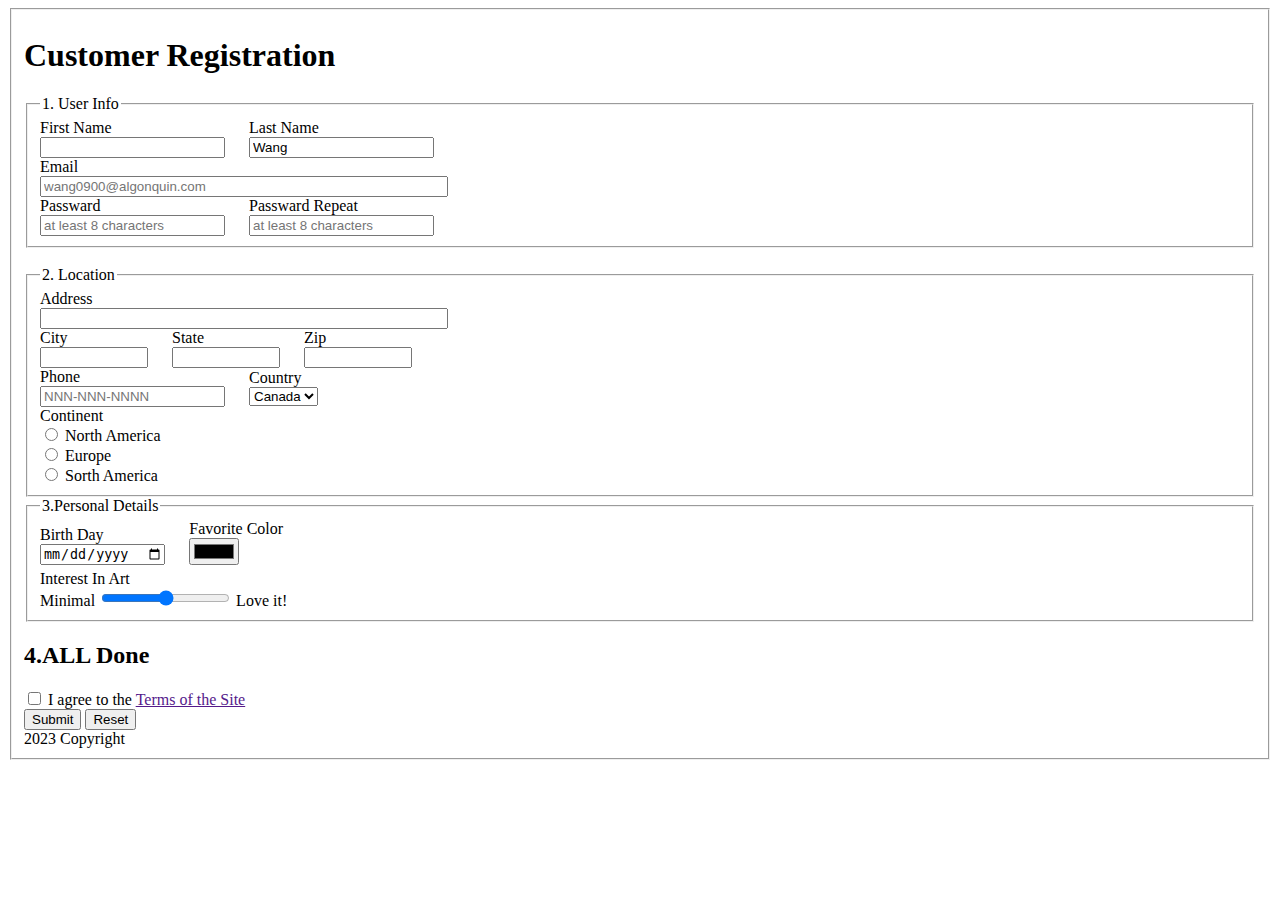
<file: Links/customer.html>
<!--
  o Name: Eva Wang
  o Date: Febuary 02, 2023
  o Section: CST 8285 section 301 
  o Lab: lab 2
  o File: customer.html
  o Lab objective: Create a webpage about Customer Registration
-->

<!DOCTYPE html>
<html lang="en">
  <head>
    <title>CST8285 Web Programming Lab 2</title>
    <meta charset="UTF-8">
    <meta name=" description " content=" CST8285 Lab 2 " >
    <meta name=" keywords " content=" htmlcode, Customer Registration" >
    <meta name=" author " content=" Eva Wang " >
    <style>

      .iii {
        margin-top: 5px;
      }

      .firstn, .lastn, .pwd, .pwdr, .cit, .sta, .zip, .pho, .cou, .bir, .fav {
        display: inline-block;
      }

    </style>
  </head>
  <body>
    <form>
        <fieldset>
          <h1> Customer Registration </h1>
          <fieldset>
              <legend>1. User Info</legend>        
                  <div class="firstn">
                    <label for="fn">First Name  </label><br>
                    <input type="text" id="fn" name="firstname" maxlength="10"> &nbsp;&nbsp;&nbsp;&nbsp;
                  </div>

                  <div class="lastn">
                    <label for="ln">  Last Name </label><br>
                    <input type="text" id="ln" name="lastname" value="Wang" readonly >
                  </div>

                  <div class="email">
                    <label for="em">Email</label><br>
                    <input type="email" id="em" name="email" style="width:400px" placeholder="wang0900@algonquin.com" >
                  </div>

                  <div class="pwd">
                    <label for="pw">Passward </label><br > 
                    <input type="password" name="secret" id="pw" placeholder="at least 8 characters"> &nbsp;&nbsp;&nbsp;&nbsp;
                  </div>

                  <div class="pwdr">
                    <label for="pw1">Passward Repeat</label><br > 
                    <input type="password" name="secret" id="pw1" placeholder="at least 8 characters">
                  </div>
          </fieldset>
          <br>

          <fieldset>
              <legend>2. Location</legend>
                  <div class="add">
                    <label for="add">Address</label><br>
                    <input type="text" id="add" name="address" style="width: 400px;" >
                  </div>

                  <div class="cit">
                    <label for="cit">City</label><br>
                    <input type="text" id="cit" name="city" style="width: 100px;" > &nbsp;&nbsp;&nbsp;&nbsp;
                  </div>

                  <div class="sta">
                    <label for="sta">State</label><br>
                    <input type="text" id="sta" name="state" style="width: 100px;" > &nbsp;&nbsp;&nbsp;&nbsp;
                  </div>

                  <div class="zip">
                    <label for="zip">Zip</label><br>
                    <input type="text" id="zip" name="zip" style="width: 100px;" >
                  </div>
                  <br>
                  <div class="pho">
                    <label for="pho">Phone</label><br>
                    <input type="text" id="pho" name="phone" placeholder="NNN-NNN-NNNN" required > &nbsp;&nbsp;&nbsp;&nbsp;
                  </div>

                  <div class="cou">
                    <label for="cou">Country</label><br>
                    <select id="cou" name="counrty" size="1">
                      <option value="canada">Canada</option>
                      <option value="usa">USA</option>
                      <option value="china">China</option>
                    </select>
                  </div>
                  <br>
                  <span>Continent</span><br>
                  <input type="radio" id="na" name="northamerica" value="northamerica" >
                  <label for="na">North America</label><br>
          
                  <input type="radio" id="eu" name="europe" value="europe" >
                  <label for="eu">Europe</label><br>
          
                  <input type="radio" id="sa" name="sorthamerica" value="sorthamerica" >
                  <label for="sa">Sorth America</label><br>
          </fieldset>
          <fieldset>
              <legend>3.Personal Details</legend>
                  <div class="bir" >
                    <label for="bd">Birth Day</label><br>
                    <input type="date" id="bd" name="birthday">  &nbsp;&nbsp;&nbsp;&nbsp;
                  </div>

                  <div class="fav">
                    <label for="col">Favorite Color</label><br>
                    <input type="color" id="col" name="color">
                  </div>
                  <br>
                  <div class="iii">
                    <label for="iia" >Interest In Art </label><br>
                    <span >Minimal </span>
                    <input type="range" id="iia" name="interestinart">
                    <span >Love it! </span>
                  </div>
          </fieldset>

          <h2>4.ALL Done</h2>
          <input type="checkbox" id="ite" name="agreeiterm" required>
          <label for="ite">I agree to the</label>
          <a href="">Terms of the Site</a><br>

          <button type="button">Submit</button>
          <button type="Reset">Reset</button>

          <footer>2023 Copyright</footer>
      </fieldset>
    </form>
  </body>
</html>
</file>
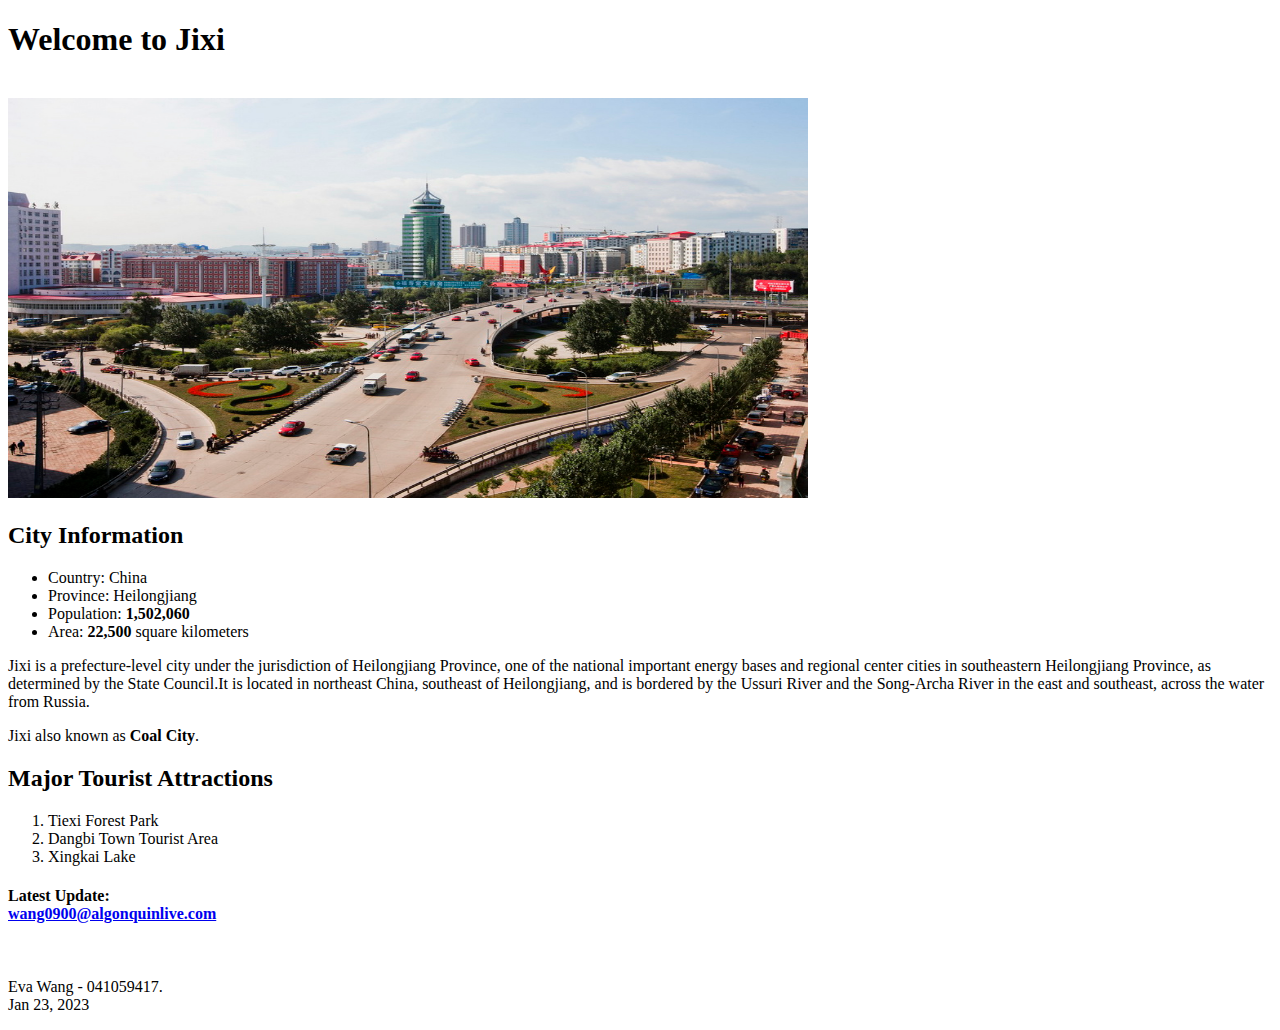
<file: Links/hometown.html>
<!--
  o Name: Eva Wang
  o Date: January 23, 2023
  o Section: CST 8285 section 301 
  o Lab: lab 1
  o File: hometown.html
  o Lab objective: Building a webpage about your hometown from scratch 
-->

<!DOCTYPE html>
<html lang="en">
  <head>
    <title>CST8285 Web Programming Lab 1</title>
    <meta charset="UTF-8">
    <meta name=" description " content=" CST8285 Lab 1 " >
    <meta name=" keywords " content=" Lab 1,CST8285,htmlcode" >
    <meta name=" author " content=" Eva Wang " >
  </head>
  <body>
    <h1> Welcome to Jixi </h1>
    <br>
    <img src="../Pictures/Jixi.jpg" alt="My Hometown Jixi City picture" width="800" height="400" >
    <br>
    <h2> City Information </h2>
      <ul>
        <li> Country: China </li>
        <li> Province: Heilongjiang </li>
        <li> Population: <b>1,502,060</b> </li>
        <li> Area: <b>22,500</b> square kilometers </li>
      </ul>
    <p> Jixi is a prefecture-level city under the jurisdiction of Heilongjiang Province, 
      one of the national important energy bases and regional center cities in southeastern Heilongjiang Province, 
      as determined by the State Council.It is located in northeast China, southeast of Heilongjiang, 
      and is bordered by the Ussuri River and the Song-Archa River in the east and southeast, 
      across the water from Russia.</p>
    <p> Jixi also known as <b>Coal City</b>. </p>
      <h2> Major Tourist Attractions </h2>
        <ol>
        <li> Tiexi Forest Park </li>
        <li> Dangbi Town Tourist Area </li>
        <li> Xingkai Lake </li>
      </ol>
    <h4>Latest Update: <br>
      <a href="https://outlook.office.com/mail/">wang0900@algonquinlive.com</a>
    </h4>
    <br>
    <footer>
      <P>Eva Wang - 041059417.<br>
         Jan 23, 2023</P>
    </footer>
  </body>
</html>
</file>
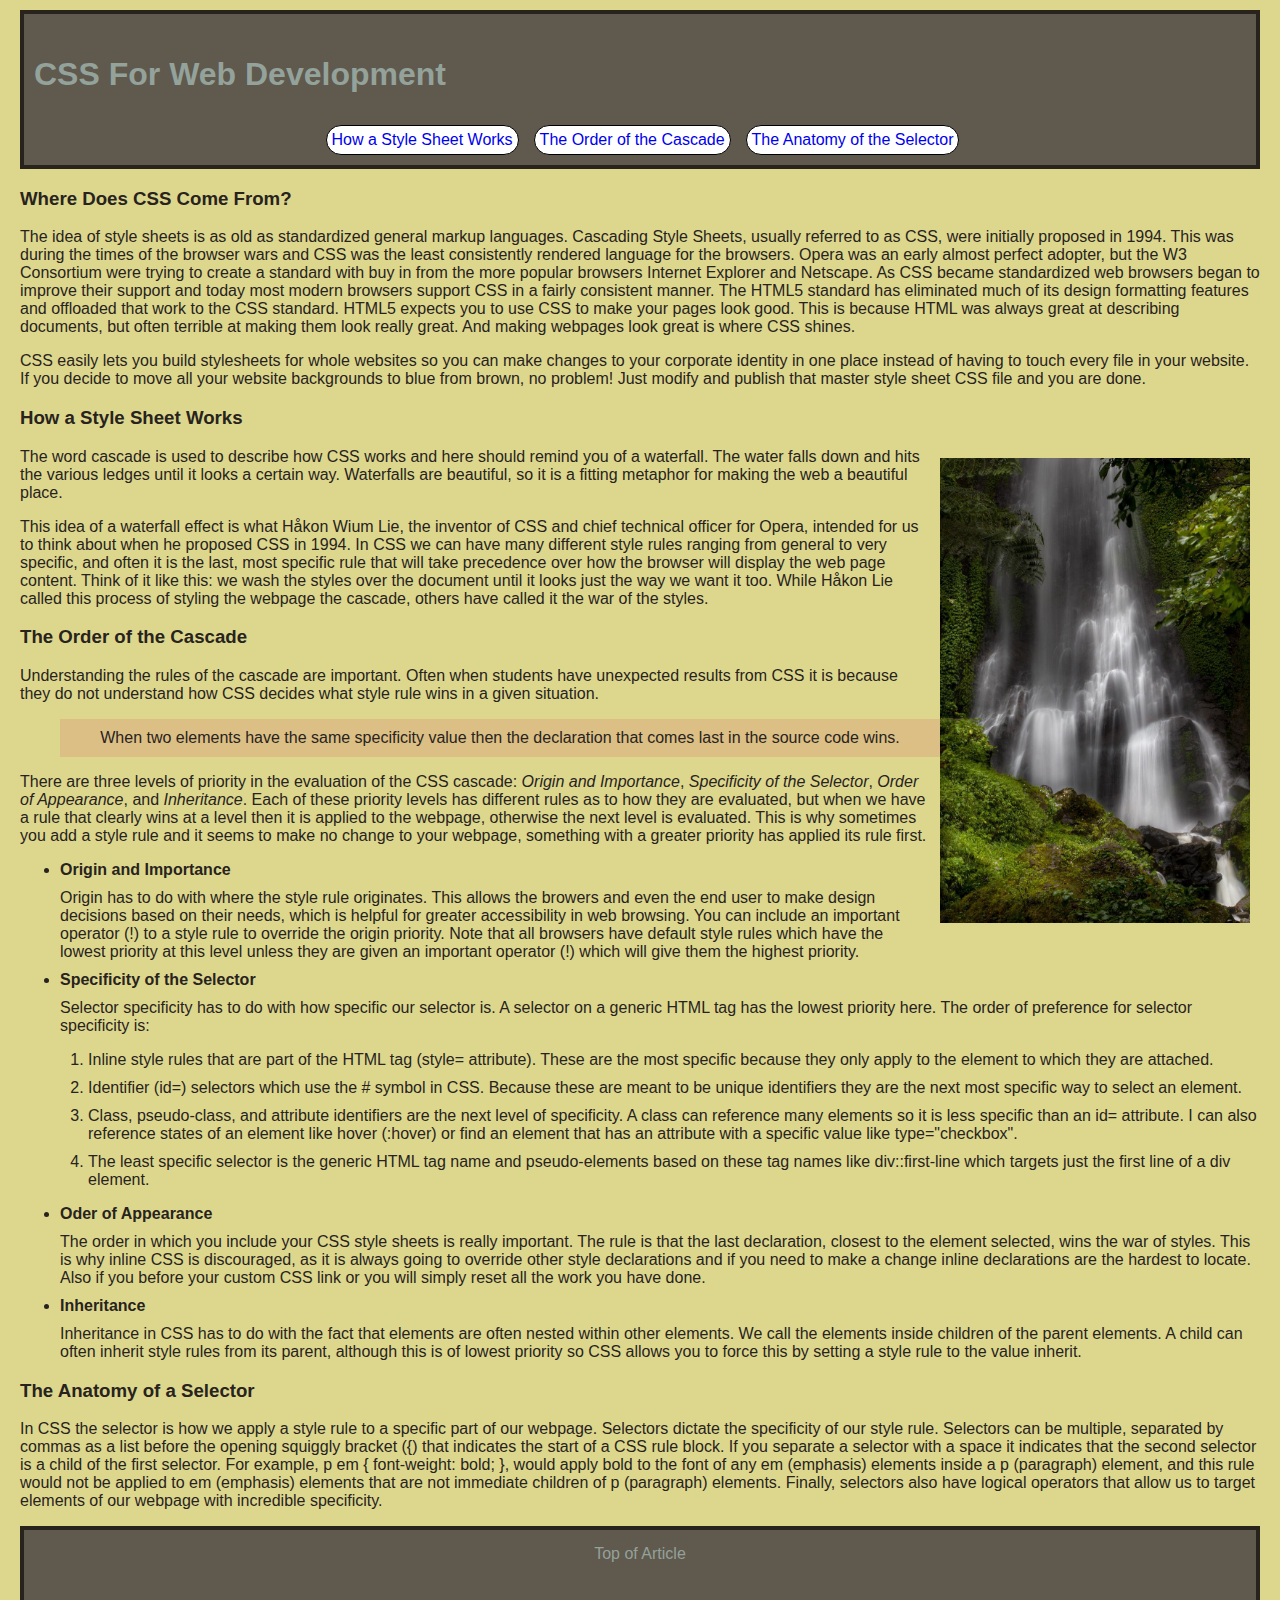
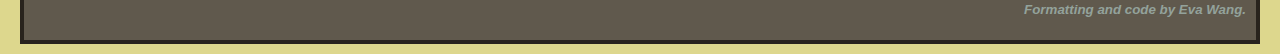
<file: Links/Lab3.html>
<!--
  o Name: Eva Wang
  o Date: Febuary 09, 2023
  o Section: CST 8285 section 301 
  o Lab: lab 3
  o File: Lab3.html
  o Lab objective: Get familiar with Semantic HTML and Cascaing Style Sheets(CSS)
-->
<!DOCTYPE html>
<html lang="en">
<head>
    <meta charset="UTF-8">
    <meta name="viewport" content="width=device-width, initial-scale=1.0">
    <meta name="author" content="Eva Wang">
    <title>CSS for Web Development</title>
    <link rel="stylesheet" type="text/css" href="lab3.css" >
</head>
<body>
    <header id="hea">
        <p id="title">CSS For Web Development</p>

        <nav>
            <a class="nav" href="#section2">How a Style Sheet Works</a>
            <a class="nav" href="#section3">The Order of the Cascade</a>
            <a class="nav" href="#section4">The Anatomy of the Selector</a>
        </nav>
    </header>

    <main>
        <p id="section1" class="section">Where Does CSS Come From?</p>

        <p>The idea of style sheets is as old as standardized general markup languages. Cascading
        Style Sheets, usually referred to as CSS, were initially proposed in 1994. This was
        during the times of the browser wars and CSS was the least consistently rendered
        language for the browsers. Opera was an early almost perfect adopter, but the W3
        Consortium were trying to create a standard with buy in from the more popular browsers
        Internet Explorer and Netscape. As CSS became standardized web browsers began to improve
        their support and today most modern browsers support CSS in a fairly consistent manner.
        The HTML5 standard has eliminated much of its design formatting features and offloaded
        that work to the CSS standard. HTML5 expects you to use CSS to make your pages look good.
        This is because HTML was always great at describing documents, but often terrible at
        making them look really great. And making webpages look great is where CSS shines.</p>
        
        <p>CSS easily lets you build stylesheets for whole websites so you can make changes to
        your corporate identity in one place instead of having to touch every file in your website.
        If you decide to move all your website backgrounds to blue from brown, no problem! Just
        modify and publish that master style sheet CSS file and you are done.</p>
        
        <p id="section2" class="section">How a Style Sheet Works</p>

        <img src="../Pictures/waterfall-free-from-pixabay.jpg" alt="waterfall picture">

        <p>The word cascade is used to describe how CSS works and here should remind you of a 
        waterfall. The water falls down and hits the various ledges until it looks a certain 
        way. Waterfalls are beautiful, so it is a fitting metaphor for making the web a beautiful
        place.</p>
        
        <p>This idea of a waterfall effect is what Håkon Wium Lie, the inventor of CSS and chief 
        technical officer for Opera, intended for us to think about when he proposed CSS in 1994. 
        In CSS we can have many different style rules ranging from general to very specific, 
        and often it is the last, most specific rule that will take precedence over how the 
        browser will display the web page content. Think of it like this: we wash the styles 
        over the document until it looks just the way we want it too. While Håkon Lie called 
        this process of styling the webpage the cascade, others have called it the war of 
        the styles.</p>

        <p id="section3" class="section">The Order of the Cascade</p>
        
        <p>Understanding the rules of the cascade are important. Often when students have 
        unexpected results from CSS it is because they do not understand how CSS decides what 
        style rule wins in a given situation.</p>
        
        <blockquote class="blockquote">When two elements have the same specificity value
        then the declaration that comes last in the source code wins.</blockquote> 

        <p>There are three levels of priority in the evaluation of the CSS cascade: <i>Origin and
        Importance</i>, <i>Specificity of the Selector</i>, <i>Order of Appearance</i>, and 
        <i>Inheritance</i>. Each of these priority levels has different rules as to how they 
        are evaluated, but when we have a rule that clearly wins at a level then it is applied 
        to the webpage, otherwise the next level is evaluated. This is why sometimes you add 
        a style rule and it seems to make no change to your webpage, something with a greater 
        priority has applied its rule first.</p>

        <ul>
            <li class="subsection">Origin and Importance</li>

                <li class="delete format">Origin has to do with where the style rule originates. This allows the browers and 
                even the end user to make design decisions based on their needs, which is helpful
                for greater accessibility in web browsing. You can include an important operator (!) 
                to a style rule to override the origin priority. Note that all browsers have default
                style rules which have the lowest priority at this level unless they are given an
                important operator (!) which will give them the highest priority.</li>
            

            <li class="subsection">Specificity of the Selector</li>

                <li class="delete format">Selector specificity has to do with how specific our selector is. A selector on a
                generic HTML tag has the lowest priority here. The order of preference for selector 
                specificity is:</li>
        </ul>
            <ol>
                <li class="format">
                    Inline style rules that are part of the HTML tag (style= attribute). These
                    are the most specific because they only apply to the element to which they
                    are attached.
                </li>
                <li class="format">
                    Identifier (id=) selectors which use the # symbol in CSS. Because these are
                    meant to be unique identifiers they are the next most specific way to select 
                    an element.
                </li>
                <li class="format">
                    Class, pseudo-class, and attribute identifiers are the next
                    level of specificity. A class can reference many elements so it is less
                    specific than an id= attribute. I can also reference states of an element like
                    hover (:hover) or find an element that has an attribute with a specific value 
                    like type="checkbox".
                </li>
                <li class="format">
                    The least specific selector is the generic HTML tag name and pseudo-elements 
                    based on these tag names like div::first-line which targets just the first line
                    of a div element.
                </li>
            </ol>
        <ul>
            <li class="subsection">Oder of Appearance</li>

            <li class="delete format">The order in which you include your CSS style sheets is really important. The rule is 
            that the last declaration, closest to the element selected, wins the war of styles. This 
            is why inline CSS is discouraged, as it is always going to override other style declarations
            and if you need to make a change inline declarations are the hardest to locate. Also if you 
            before your custom CSS link or you will simply reset all the work you have done.</li> 

            <li class="subsection">Inheritance</li>

            <li class="delete format">Inheritance in CSS has to do with the fact that elements are often nested within other 
            elements. We call the elements inside children of the parent elements. A child can often 
            inherit style rules from its parent, although this is of lowest priority so CSS allows 
            you to force this by setting a style rule to the value inherit.</li>

        </ul>

        <p id="section4" class="section">The Anatomy of a Selector</p> 

        <p>In CSS the selector is how we apply a style rule to a specific part of our webpage. 
        Selectors dictate the specificity of our style rule. Selectors can be multiple, separated 
        by commas as a list before the opening squiggly bracket ({) that indicates the start of a 
        CSS rule block. If you separate a selector with a space it indicates that the second 
        selector is a child of the first selector. For example, p em { font-weight: bold; }, would 
        apply bold to the font of any em (emphasis) elements inside a p (paragraph) element, and 
        this rule would not be applied to em (emphasis) elements that are not immediate children 
        of p (paragraph) elements. Finally, selectors also have logical operators that allow us to
        target elements of our webpage with incredible specificity.</p>
        
    </main>

    <footer id="foo">
        <nav>
            <a id="foolink" href="#section1">Top of Article</a>
        </nav>
        <p id="author">Formatting and code by Eva Wang.</p> 

    </footer>

</html>
</file>
<file: Links/lab3.css>
/* Eva Wang */
/* @import url(//fonts.googleapis.com/css?family=Open+sans); */
*{
  font-family: 'Open Sans', sans-serif;
  font-size: 12pt;
}
body {
  background-color: #ddd78d;
  color: #28231d;
  margin-top: 10px;
  margin-bottom: 10px;
  margin-left: 20px;
  margin-right: 20px;
}

header, footer {
  background-color: #60594d;
  color: #93a29b; 
  border: solid 4px #28231d ;
  padding: 10px 10px 10px 10px;
  font-weight: bolder;
}

nav {
  display: flex;
  justify-content: center;
  font-weight: 100;
}

.nav {
  border-radius: 25px;
  border: 1px solid black;
  background-color: white;
  padding: 5px 5px 5px 5px ;
  margin-inline-start: 10px;
  margin-inline-end: 5px; 
  text-decoration: none;
  cursor: pointer;
}
#title {
  font-size:xx-large;
}
#foolink {
  margin-bottom: 20px;
  text-decoration: none;
  padding: 5px 5px 5px 5px ;
  color: #93a29b;
  cursor: pointer;
  justify-content: center;
  justify-items: right;
}

.nav:hover, #foolink:hover {
  color: #8B635C;
  background-color: #dcbf85;
}

.section {
  font-weight: bold;
  font-size: 14pt;
}
.subsection {
  font-weight: bold;
}
.blockquote {
  background-color: #dcbf85;
  text-align: center;
  padding: 10px 10px 10px 10px;
}
img {
  float:right;
  width: 25%;
  margin: 10px 10px 10px 10px;
}

#author {
  text-align: right;
  font-style: italic;
  font-size: 10pt;
}
.delete {
  list-style: none;
}
.subsection, .format {
  margin-top:  10px; 
  margin-bottom: 10px;
}
ol {
  padding-left: 1.8cm;
}
</file>
